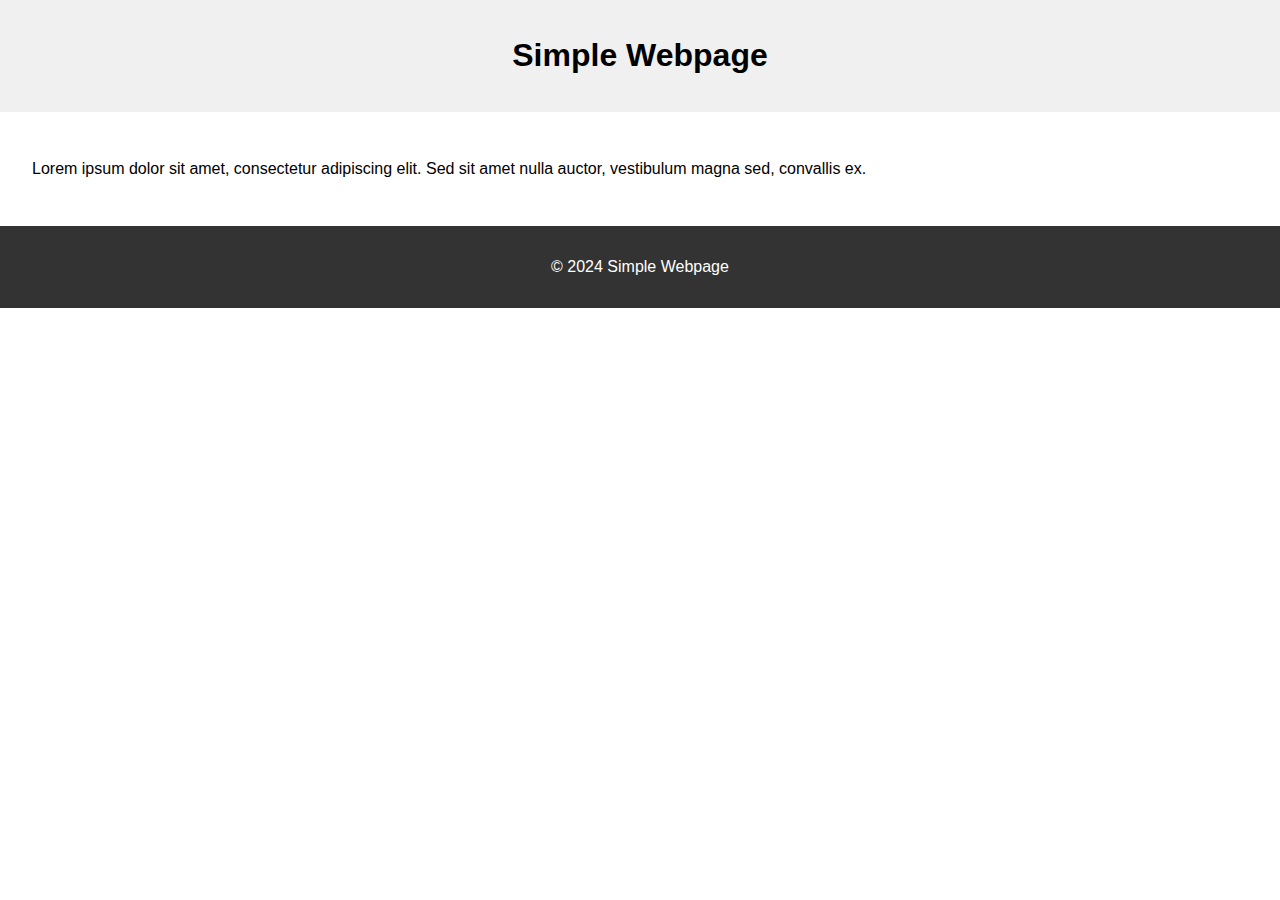
<file: assignment/1/index.html>
<!DOCTYPE html>
<html lang="en">
<head>
    <meta charset="UTF-8">
    <meta name="viewport" content="width=device-width, initial-scale=1.0">
    <title>Simple Webpage</title>
    <link rel="stylesheet" href="styles.css">
</head>
<body>
    <header>
        <h1>Simple Webpage</h1>
    </header>
    <main>
        <p>Lorem ipsum dolor sit amet, consectetur adipiscing elit. Sed sit amet nulla auctor, vestibulum magna sed, convallis ex.</p>
    </main>
    <footer>
        <p>&copy; 2024 Simple Webpage</p>
    </footer>
</body>
</html>
</file>
<file: assignment/1/styles.css>
body {
    font-family: Arial, sans-serif;
    margin: 0;
    padding: 0;
}

header {
    background-color: #f0f0f0;
    padding: 1em;
    text-align: center;
}

main {
    padding: 2em;
}

footer {
    background-color: #333;
    color: #fff;
    padding: 1em;
    text-align: center;
    clear: both;
}

/* Media query */
@media (max-width: 600px) {
    header {
        background-color: blue;
        color: #fff;
    }
}
</file>
